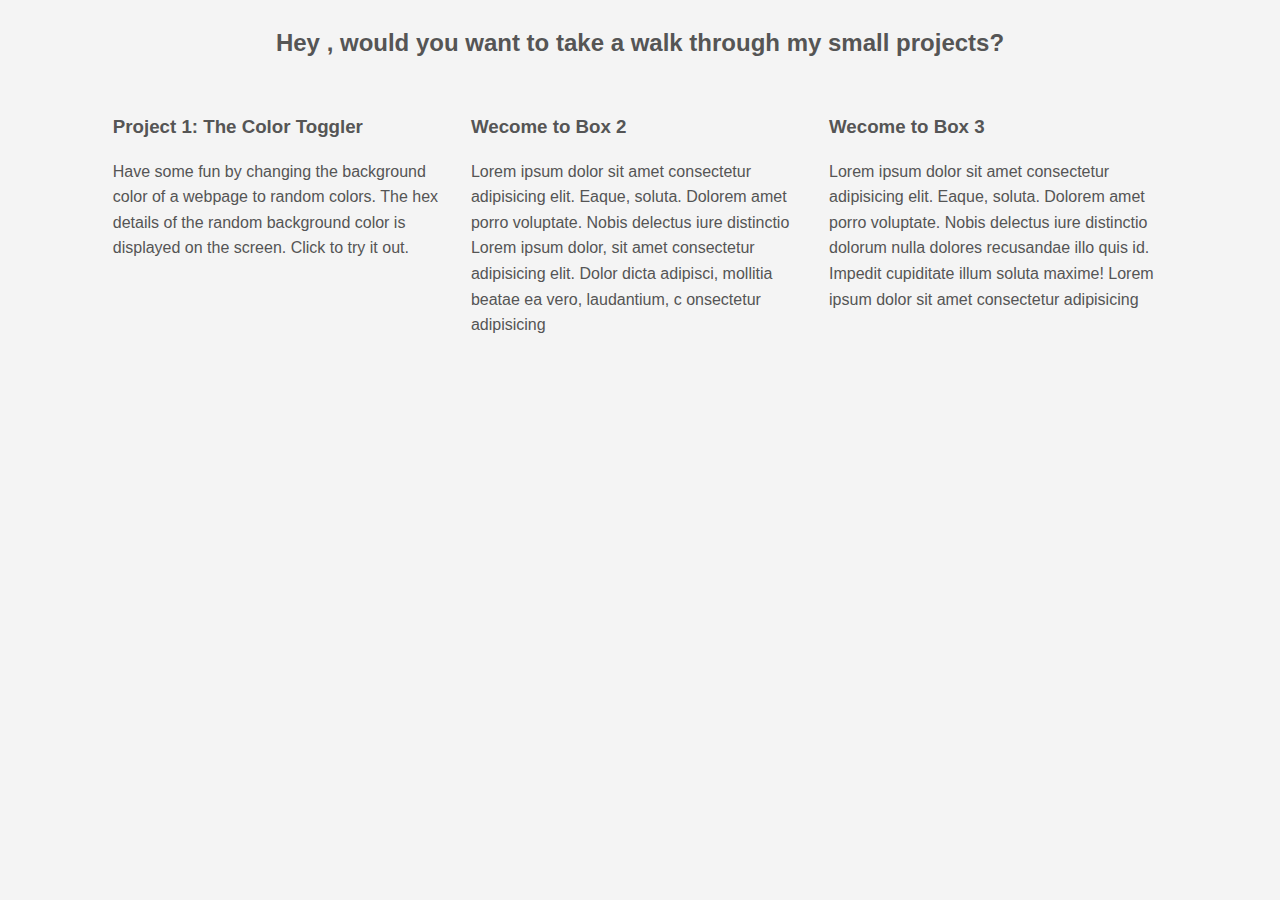
<file: index.html>
<head>
    <title>Take a walk through my projects</title>
</head>

<body>
    <h2>Hey <span id="user-name"></span>, would you want to take a walk through my small projects?</h2>

    <div class="container-1">
         <div class="box-1"><a href="the-color-toggler.html" target="_blank">
          <h3>Project 1: The Color Toggler</h3>
          <p>Have some fun by changing the background color of a webpage to random colors. The hex details of the random background color is displayed on the screen. Click to try it out.</p>
        </a></div>

        <div class="box-2">
            <h3>Wecome to Box 2</h3>
            <p>Lorem ipsum dolor sit amet consectetur adipisicing elit. Eaque, soluta. Dolorem amet porro voluptate. Nobis delectus iure distinctio Lorem ipsum dolor, sit amet consectetur adipisicing elit. Dolor dicta adipisci, mollitia beatae ea vero, laudantium, c onsectetur adipisicing </p>
        </div>

        <div class="box-3">
            <h3>Wecome to Box 3</h3>
            <p>Lorem ipsum dolor sit amet consectetur adipisicing elit. Eaque, soluta. Dolorem amet porro voluptate. Nobis delectus iure distinctio dolorum nulla dolores recusandae illo quis id. Impedit cupiditate illum soluta maxime! Lorem ipsum dolor sit amet consectetur adipisicing </p>
        </div>
    </div>

    

    <link rel="stylesheet" href="index-styles.css">
</body>

<!-- <script>
    let userName = prompt("Can you please enter your name? Urrh, it is important.")
    document.getElementById("user-name").innerText = userName;
 </script> So I nocticed this did not work when the JS was at the top of the PAGE. -->
</file>
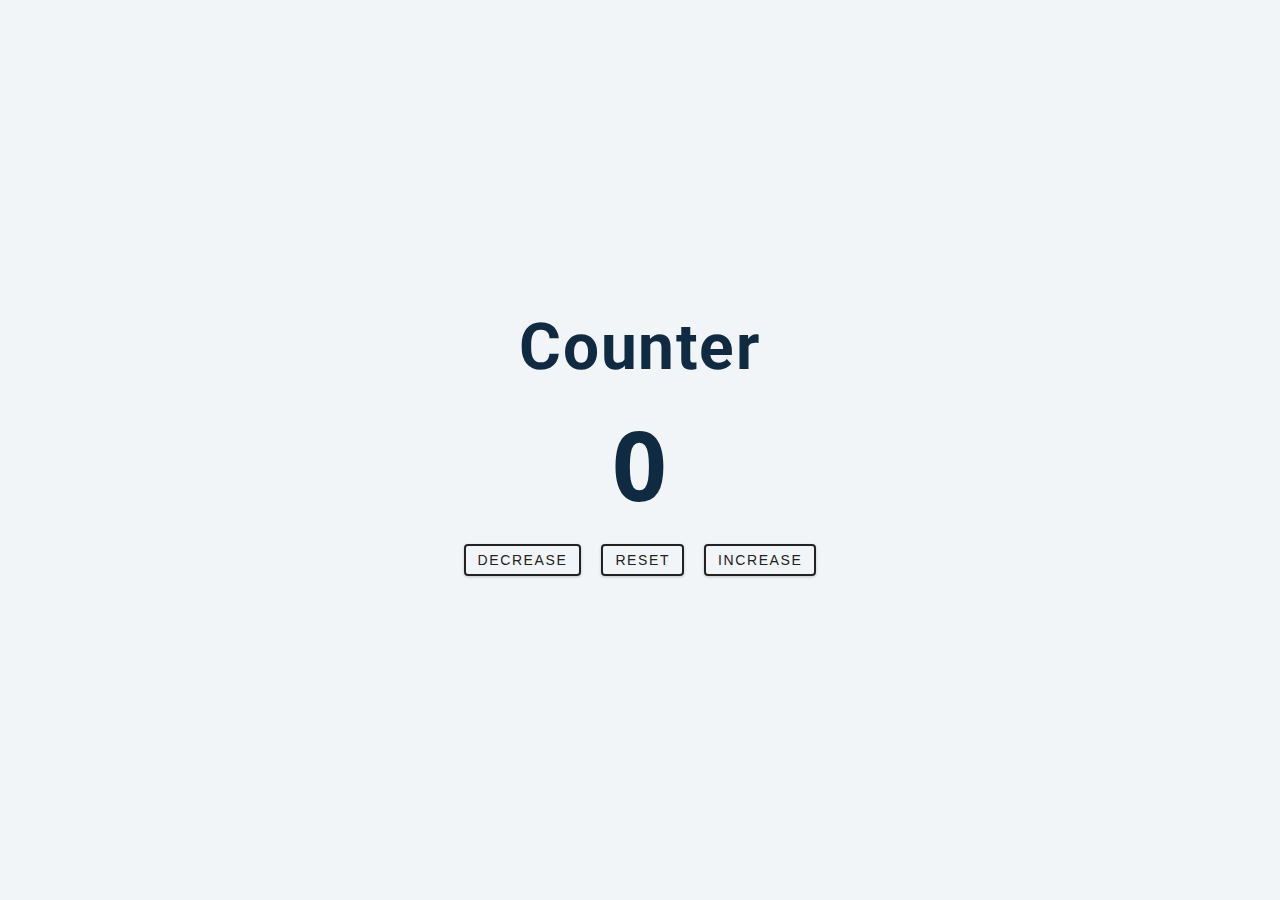
<file: click-counter-2/index.html>
<!DOCTYPE html>
<html lang="en">
  <head>
    <meta charset="UTF-8" />
    <meta name="viewport" content="width=device-width, initial-scale=1.0" />
    <title>Counter</title>

    <!-- styles -->
    <link rel="stylesheet" href="styles.css" />
  </head>
  <body>
    <main>
      <div class="container">
        <h1>Counter</h1>
        <span id="value">0</span>
        <div class="button-container">
          <button class="btn decrease">decrease </button>
          <button class="btn reset">reset </button>
          <button class="btn increase">increase </button>
          
        </div>
      </div>
    </main>
    <!-- javascript -->
    <script src="app.js"></script>
  </body>
</html>
</file>
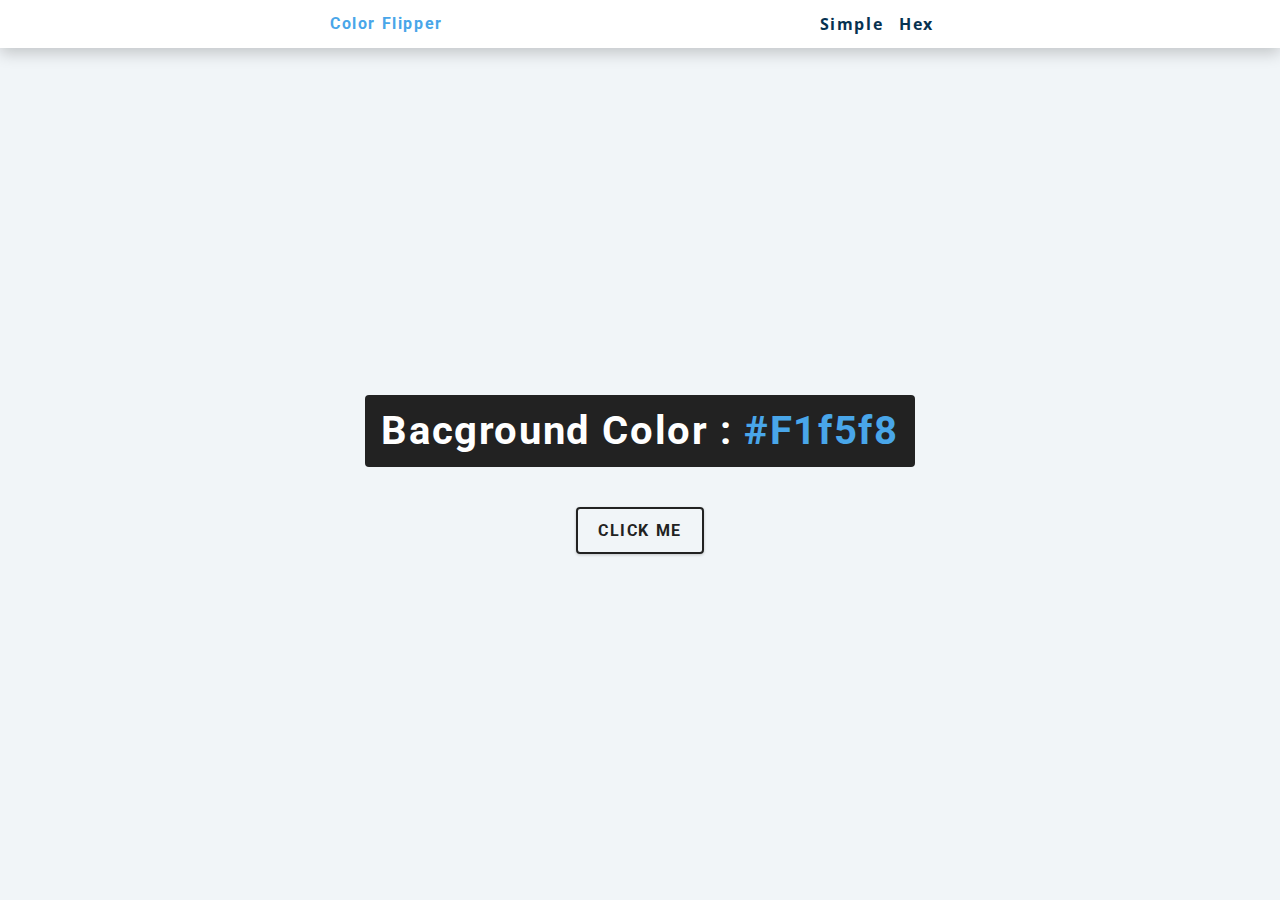
<file: the-color-flipper/index.html>
<!DOCTYPE html>
<html lang="en">
<head>
    <meta charset="UTF-8">
    <meta http-equiv="X-UA-Compatible" content="IE=edge">
    <meta name="viewport" content="width=device-width, initial-scale=1.0">
    <title>The Color Flipper </title>
    <link rel="stylesheet" href="./resources/css/index.css">
</head>
<body>

    <!-- The naviagtion bar -->
    <nav>
        <div class="nav-center">
            <h4>Color Flipper</h4>
            <ul class="nav-links">
                <li>
                    <a href="index.html">simple</a>
                </li>

                <li>
                    <a href="index.html">hex</a>
                </li>
            </ul>
        </div>
    </nav>

      
    <main>
        <div class="container">
            <h2>bacground color : <span class="color">#f1f5f8</span></h2>
            <button class="btn btn-hero" id="btn">click me</button>
        </div>
    </main>
    <!-- place JS just before the end of body tag -->
    <script src="./resources/script/script.js"></script> 

</body>

</html>
</file>
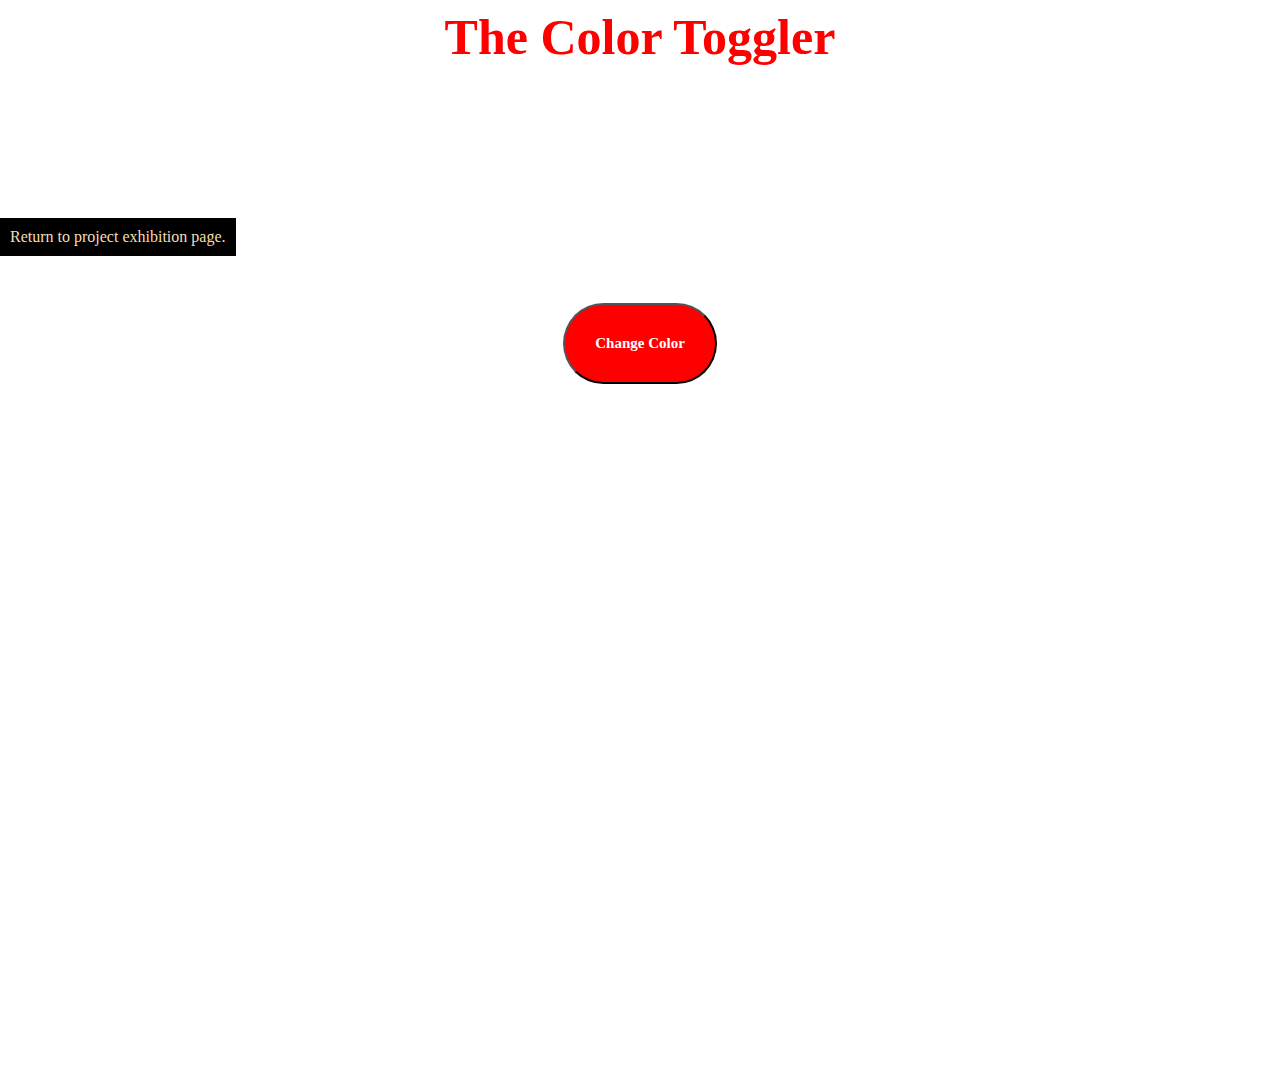
<file: the-color-toggler.html>
<html>

    <style>
         h2 {
       text-align: center;
        color: red;
        font-size: 50px;
         }

        #toggle-button {
            text-align: center;
            
       
        }

        button {
            color: white;
            border-radius: 3px;
            margin-top: 13em;
            /* size: 49px; */
            padding: 2em;
            background: red;
            font-size: 15px;
            font-family: serif;
            FONT-WEIGHT: 800;
            border-radius: 42px
        }

        #toggle-button:visited {
            text-decoration: none;
        }

        button:visited {
            text-decoration: none;
        }

        #hex-number {
            color: black;
            text-align: center;
             margin-top: -226px;
            font-size: 44px;
            font-weight: bold;
}
        
        #return-button {
            position: fixed;
             margin-left: -8px;
            background: black;
            padding: 10px;
            /* margin-top: 6em; */
        }

        #return-link {
            color: wheat;
            text-decoration: none;
        }

        #return-button:hover {
            color: white;
            background-color: red;
        }
    </style>




    <head>
        <title>The Color Toggler</title>
        
    </head>

    <body id="main">
        <h2>The Color Toggler</h2>
        <div id="toggle-button">
        <button id="changeColorButton" onclick="changeColor()" >Change Color </button>
        </div>  
        <p id="hex-number"></p>
        <p id="return-button"><a id="return-link" href="index.html">Return to project exhibition page.</a></p>
        
    </body>
</html>

<script>
   
    
   

    
      function getRandom () { 
        let hexValueDigits = [0, 1, 2, 3, 4, 5, 6, 7, 8, 9, "A", "B", "C", "D", "E", "F"];
        hex = "#"

        for (i = 0; i < 6; i++) { 
           const index = Math.floor(Math.random() * hexValueDigits.length);
                hex += hexValueDigits[index];
       }
        }

        function changeColor () {
            getRandom();
            document.getElementById("main").style.backgroundColor = hex;
            document.getElementById("hex-number").innerHTML = hex;
        }
            </script>
</file>
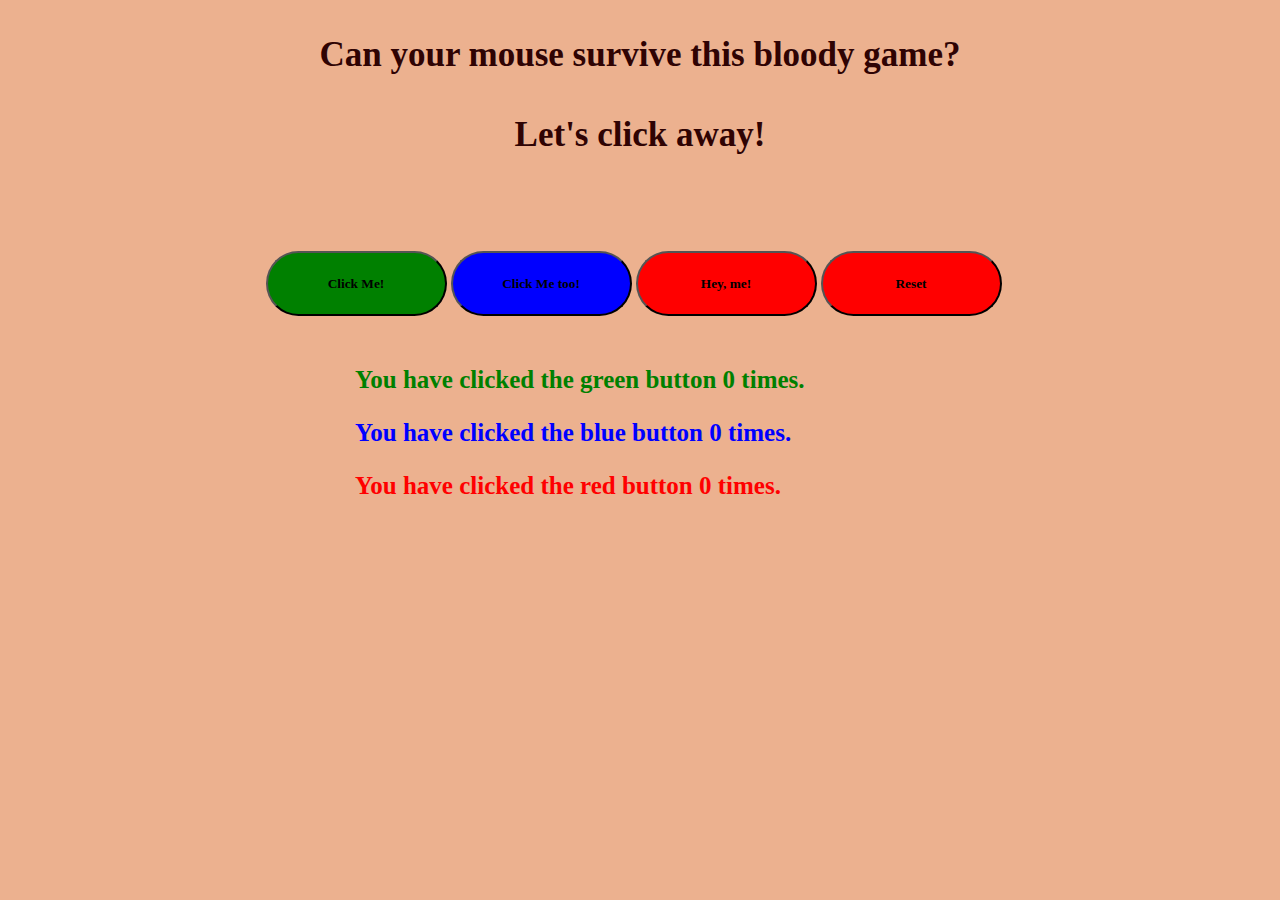
<file: click-counter-1/click-counter.html>
<!DOCTYPE html>
<html lang="en">
    
    

<head>
    

    <link rel="stylesheet" href="click-counter.css">
    <script src="click-counter.js"></script>
    <meta charset="UTF-8">
    <meta name="viewport" content="width=device-width, initial-scale=1.0">
    <title>The Click Counter</title>
</head>

<div id="intro">
    <h3>Can your mouse survive this bloody game? <br><br> Let's click away!</h3>
</div>


<body>
    <div id="color-container">
    <button onclick="clickGreen()" id="green-button"  >Click Me!</button>
    <button onclick="clickBlue()" id="blue-button">Click Me too!</button>
    <button onclick="clickRed()" id="red-button">Hey, me!</button>
    <button onclick="realReset()" id="reset" >Reset</button>
   </div>

   <div id="results">
       <p id="sentence-green">You have clicked the green button <span id="click-green">0</span> times.</p>
       <p id="sentence-blue">You have clicked the blue button <span id="click-blue">0</span> times.</p>
       <p id="sentence-red">You have clicked the red button <span id="click-red">0</span> times.</p>
   </div>



</body>



</html>
</file>
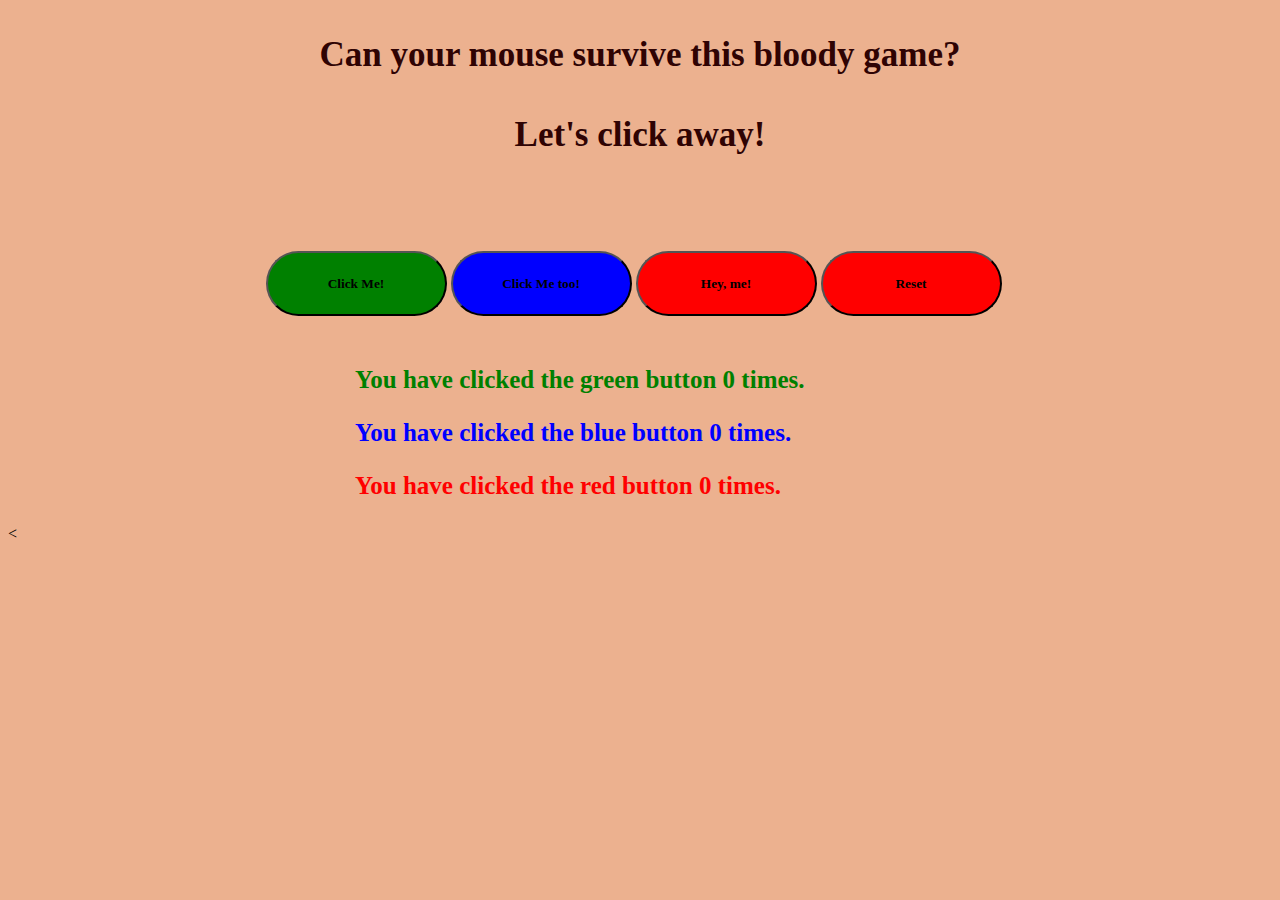
<file: click-counter/click-counter.html>
<!DOCTYPE html>
<html lang="en">
    
    

<head>
    <script>

        let greenClicks = [];
        let blueClicks = [];
        let redClicks = [];

        function clickGreen () {
            greenClicks.push("click")
            document.getElementById("click-green").innerHTML= greenClicks.length;

         
        
        }

        let clickBlue = () => {
            blueClicks.push("click")
            document.getElementById("click-blue").innerHTML= blueClicks.length;
        }
       
        let clickRed = () => {
            redClicks.push("click")
            document.getElementById("click-red").innerHTML= redClicks.length;
        }

        let reset = () => {
            let greenClicks = [];
            let blueClicks = [];
            let redClicks = [];
            document.getElementById("click-red").innerHTML= redClicks.length;
            document.getElementById("click-blue").innerHTML= blueClicks.length;
            document.getElementById("click-green").innerHTML= greenClicks.length;
        }
    
       
       </script>

    <meta charset="UTF-8">
    <meta name="viewport" content="width=device-width, initial-scale=1.0">
    <title>The Click Counter</title>
</head>

<div id="intro">
    <h3>Can your mouse survive this bloody game? <br><br> Let's click away!</h3>
</div>


<body>
    <div id="color-container">
    <button onclick="clickGreen()" id="green-button"  >Click Me!</button>
    <button onclick="clickBlue()" id="blue-button">Click Me too!</button>
    <button onclick="clickRed()" id="red-button">Hey, me!</button>
    <button onclick="realReset()" id="reset" >Reset</button>
   </div>

   <div id="results">
       <p id="sentence-green">You have clicked the green button <span id="click-green">0</span> times.</p>
       <p id="sentence-blue">You have clicked the blue button <span id="click-blue">0</span> times.</p>
       <p id="sentence-red">You have clicked the red button <span id="click-red">0</span> times.</p>
   </div>



</body>

<style>
body {
    background: #d44d0070;
}

button {
    font-family: cursive;
    font-weight: bolder;
}
 

#green-button {
    width: 181px;
    height: 65px;
    background: green;
    border-radius: 40px
}


#blue-button {
    width: 181px;
    height: 65px;
    background: blue;
    border-radius: 40px
}


#red-button {
    width: 181px;
    height: 65px;
    background: red;
    border-radius: 40px
}

#reset {
    width: 181px;
    height: 65px;
    background: red;
    border-radius: 40px
}

#color-container {
    margin: auto;
    max-width: 749px;
   margin-top: 10%;
}

#results {
    margin: auto;
    margin-top: 50px;
    max-width: 570px;
}

#results p {
    font-family: cursive;
    font-size: 25px;
    font-weight: bold;
}

#sentence-green {
color: green;
}

#sentence-blue {
color: blue;
}

#sentence-red {
color: red;
}

#intro h3 {
    font-size: 35px;
    font-family: cursive;
    text-align: center;
    color:#2f0303;
}

#intro {
    margin-bottom: -30px;
}
</style>

<

</html>
</file>
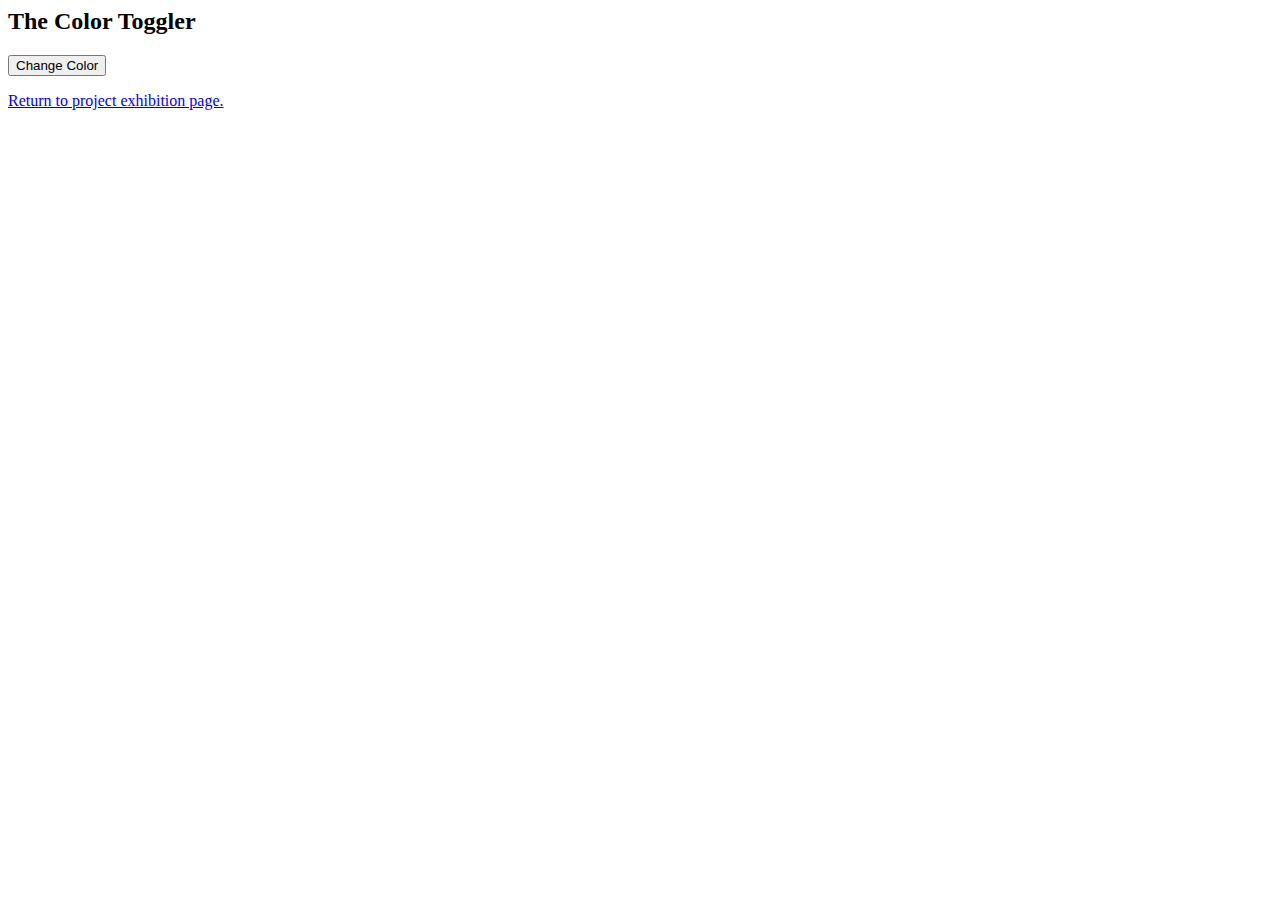
<file: color-toggler/the-color-toggler.html>
<html>

        

    <head>
        <title>The Color Toggler</title>
        
    </head>

    <body id="main">
        <h2>The Color Toggler</h2>
        <div id="toggle-button">
        <button id="changeColorButton" onclick="changeColor()" >Change Color </button>
        </div>  
        <p id="hex-number"></p>
        <p id="return-button"><a id="return-link" href="index.html">Return to project exhibition page.</a></p>
        
    </body>
</html>

<script>
</file>
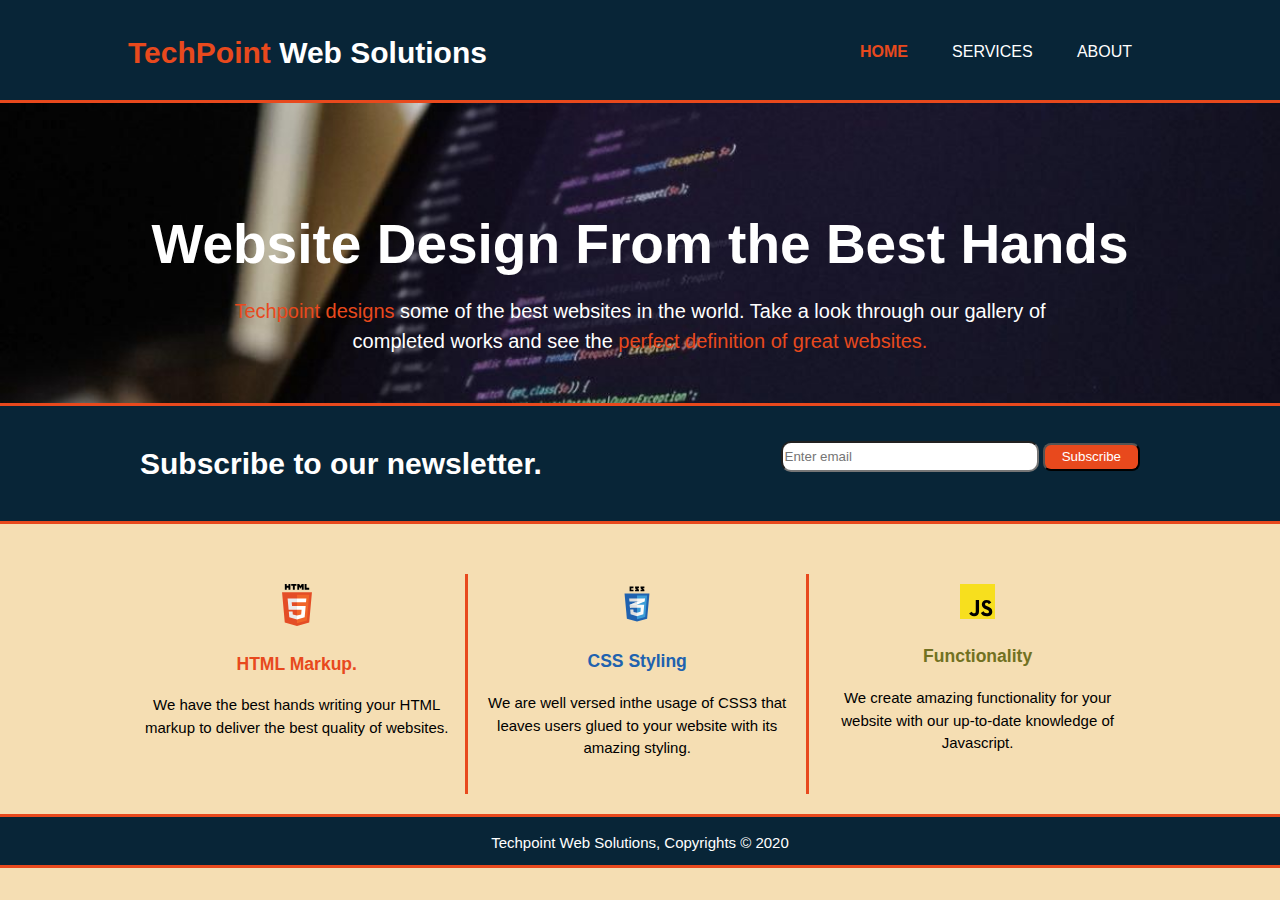
<file: responsive-webpage-oct5/responsive-webpage.html>
<!DOCTYPE html>
<html lang="en">
<head>
    <meta charset="UTF-8">
    <meta name="viewport" content="width=device-width, initial-scale=1.0">
    <title>TechPoint Web Design | Welcome</title>
    <link rel="stylesheet" href= "responsive-webpage.css">
</head>


<body class="page-wrapper">
    <header>
        <div class="container">
            <div id="branding">
                <h1><span class="highlight" >TechPoint </span> Web Solutions</h1>
            </div>

            <nav>
               <ul>
                   <li class="current"><a href="responsive-webpage.html">Home</a></li>
                   <li><a href="services.html">Services</a></li>
                   <li><a href="about.html">About</a></li>
                
               </ul>
            </nav>
            <!-- Notice how the intro and the nav both fall into container -->
        </div>
    </header>


    <section id="showcase">
        <div class="container">
            <h1>Website Design From the Best Hands</h1>
            
            <p> <span>Techpoint designs</span>  some of the best websites in the world. Take a look through our gallery of completed works and see the <span> perfect definition of great websites.</span></p>
        </div>
    </section>


    <section id="news-letter"> 
        <div class="container">
            <h1>Subscribe to our newsletter.</h1>
            <form action="">
                <input type="email" name="" id="" placeholder="Enter email">
                <button type="submit" class="submit-button">Subscribe</button>
             </form>
        </div>
    </section>


    <section id="boxes">
        <div class="container">

           <div class="box" id="html-box">
               <img src="html-5.svg" alt="A logo respresenting HTML5">
               <h3>HTML Markup.</h3>
               <p>We have the best hands writing your HTML markup to deliver the best quality of websites.</p>
           </div>

           <div class="box" id="css-box">
               <img src="css3.svg" alt="A logo representing CSS3">
               <h3>CSS Styling</h3>
               <p>We are well versed inthe usage of CSS3 that leaves users glued to your website with its amazing styling.</p>
           </div>

           <div class="box" id="js-box">
               <img src="javascript.svg" alt="A logo representing javascript">
               <h3>Functionality</h3>
              
               <p>We create amazing functionality for your website with our up-to-date knowledge of Javascript.</p>
           </div>
        </div>
    </section>

    <footer>
        
        <p>Techpoint Web Solutions, Copyrights &copy; 2020</p>
    </footer>
</body>
</html>
</file>
<file: index-styles.css>
body {
    background-color: #f4f4f4;
    color: #555;
    font-family: Arial, Helvetica, sans-serif;
    /* margin: 0; */
    font-size: 16px;
    line-height: 1.6em;
    
}

h2 {
    text-align: center;
    margin: 30px;
}

.container-1 {
    display: flex;
    flex-direction: row;
    /* The options for direction are row and colunm and a reverse of both that starts friom bottom to top or right to left in ltr language  */
    flex-wrap: nowrap;
    /* This lets the flex elements flow onto the next line. no-wrap lets them hang on same line and wrap-reverse moves from bottom up */
    /* You will have to specify a no-wrap for containers you want staying on the same line; flex direction and flex-wrap can be combined in flex-flow 
    The default value of flex-flow is ROW NOWRAP */
    flex-flow: row nowrap;
    justify-content: space-around;
    /* Chrome does not yet support some values of justify-content  */
    max-width: 85%;
    margin: auto;
    
}



.container-1 div { /* We say container div rather than picking each box cos we want this to apply to all the children in the container */
    /* border: 1px solid black; */
    padding: 10px;
    width: 300px;
    flex-grow: 1; /*this allows the items to grow as screen size increaases; flex-shrink allows shrink as screen size decreases*/
}

.box-1 {
    
}

.box-2 {
   
}

.box-3 {
    
}

#changeColorButton {
    padding: 5px;
    background: orangered;
    border-radius: 5px;
    color: white;
    /* width: 10px; */
    margin-left: 70px;
}

a { 
    text-decoration: none;
    color: #555;

}

a:hover {
    color: green;
}
</file>
<file: click-counter-2/styles.css>
/*
=============== 
Fonts
===============
*/
@import url("https://fonts.googleapis.com/css?family=Open+Sans|Roboto:400,700&display=swap");

/*
=============== 
Variables
===============
*/

:root {
  /* dark shades of primary color*/
  --clr-primary-1: hsl(205, 86%, 17%);
  --clr-primary-2: hsl(205, 77%, 27%);
  --clr-primary-3: hsl(205, 72%, 37%);
  --clr-primary-4: hsl(205, 63%, 48%);
  /* primary/main color */
  --clr-primary-5: hsl(205, 78%, 60%);
  /* lighter shades of primary color */
  --clr-primary-6: hsl(205, 89%, 70%);
  --clr-primary-7: hsl(205, 90%, 76%);
  --clr-primary-8: hsl(205, 86%, 81%);
  --clr-primary-9: hsl(205, 90%, 88%);
  --clr-primary-10: hsl(205, 100%, 96%);
  /* darkest grey - used for headings */
  --clr-grey-1: hsl(209, 61%, 16%);
  --clr-grey-2: hsl(211, 39%, 23%);
  --clr-grey-3: hsl(209, 34%, 30%);
  --clr-grey-4: hsl(209, 28%, 39%);
  /* grey used for paragraphs */
  --clr-grey-5: hsl(210, 22%, 49%);
  --clr-grey-6: hsl(209, 23%, 60%);
  --clr-grey-7: hsl(211, 27%, 70%);
  --clr-grey-8: hsl(210, 31%, 80%);
  --clr-grey-9: hsl(212, 33%, 89%);
  --clr-grey-10: hsl(210, 36%, 96%);
  --clr-white: #fff;
  --clr-red-dark: hsl(360, 67%, 44%);
  --clr-red-light: hsl(360, 71%, 66%);
  --clr-green-dark: hsl(125, 67%, 44%);
  --clr-green-light: hsl(125, 71%, 66%);
  --clr-black: #222;
  --ff-primary: "Roboto", sans-serif;
  --ff-secondary: "Open Sans", sans-serif;
  --transition: all 0.3s linear;
  --spacing: 0.1rem;
  --radius: 0.25rem;
  --light-shadow: 0 5px 15px rgba(0, 0, 0, 0.1);
  --dark-shadow: 0 5px 15px rgba(0, 0, 0, 0.2);
  --max-width: 1170px;
  --fixed-width: 620px;
}
/*
=============== 
Global Styles
===============
*/

*,
::after,
::before {
  margin: 0;
  padding: 0;
  box-sizing: border-box;
}
body {
  font-family: var(--ff-secondary);
  background: var(--clr-grey-10);
  color: var(--clr-grey-1);
  line-height: 1.5;
  font-size: 0.875rem;
}
ul {
  list-style-type: none;
}
a {
  text-decoration: none;
}
h1,
h2,
h3,
h4 {
  letter-spacing: var(--spacing);
  text-transform: capitalize;
  line-height: 1.25;
  margin-bottom: 0.75rem;
  font-family: var(--ff-primary);
}
h1 {
  font-size: 3rem;
}
h2 {
  font-size: 2rem;
}
h3 {
  font-size: 1.25rem;
}
h4 {
  font-size: 0.875rem;
}
p {
  margin-bottom: 1.25rem;
  color: var(--clr-grey-5);
}
@media screen and (min-width: 800px) {
  h1 {
    font-size: 4rem;
  }
  h2 {
    font-size: 2.5rem;
  }
  h3 {
    font-size: 1.75rem;
  }
  h4 {
    font-size: 1rem;
  }
  body {
    font-size: 1rem;
  }
  h1,
  h2,
  h3,
  h4 {
    line-height: 1;
  }
}
/*  global classes */

/* section */
.section {
  padding: 5rem 0;
}

.section-center {
  width: 90vw;
  margin: 0 auto;
  max-width: 1170px;
}
@media screen and (min-width: 992px) {
  .section-center {
    width: 95vw;
  }
}
main {
  min-height: 100vh;
  display: grid;
  place-items: center;
}

/*
=============== 
Counter
===============
*/

main {
  min-height: 100vh;
  display: grid;
  place-items: center;
}
.container {
  text-align: center;
}
#value {
  font-size: 6rem;
  font-weight: bold;
}
.btn {
  text-transform: uppercase;
  background: transparent;
  color: var(--clr-black);
  padding: 0.375rem 0.75rem;
  letter-spacing: var(--spacing);
  display: inline-block;
  transition: var(--transition);
  font-size: 0.875rem;
  border: 2px solid var(--clr-black);
  cursor: pointer;
  box-shadow: 0 1px 3px rgba(0, 0, 0, 0.2);
  border-radius: var(--radius);
  margin: 0.5rem;
}
.btn:hover {
  color: var(--clr-white);
  background: var(--clr-black);
}
</file>
<file: the-color-flipper/resources/css/index.css>
/*
=============== 
Fonts
===============
*/
@import url("https://fonts.googleapis.com/css?family=Open+Sans|Roboto:400,700&display=swap");

/*
=============== 
Variables
===============
*/

:root {
  /* dark shades of primary color*/
  --clr-primary-1: hsl(205, 86%, 17%);
  --clr-primary-2: hsl(205, 77%, 27%);
  --clr-primary-3: hsl(205, 72%, 37%);
  --clr-primary-4: hsl(205, 63%, 48%);
  /* primary/main color */
  --clr-primary-5: hsl(205, 78%, 60%);
  /* lighter shades of primary color */
  --clr-primary-6: hsl(205, 89%, 70%);
  --clr-primary-7: hsl(205, 90%, 76%);
  --clr-primary-8: hsl(205, 86%, 81%);
  --clr-primary-9: hsl(205, 90%, 88%);
  --clr-primary-10: hsl(205, 100%, 96%);
  /* darkest grey - used for headings */
  --clr-grey-1: hsl(209, 61%, 16%);
  --clr-grey-2: hsl(211, 39%, 23%);
  --clr-grey-3: hsl(209, 34%, 30%);
  --clr-grey-4: hsl(209, 28%, 39%);
  /* grey used for paragraphs */
  --clr-grey-5: hsl(210, 22%, 49%);
  --clr-grey-6: hsl(209, 23%, 60%);
  --clr-grey-7: hsl(211, 27%, 70%);
  --clr-grey-8: hsl(210, 31%, 80%);
  --clr-grey-9: hsl(212, 33%, 89%);
  --clr-grey-10: hsl(210, 36%, 96%);
  --clr-white: #fff;
  --clr-red-dark: hsl(360, 67%, 44%);
  --clr-red-light: hsl(360, 71%, 66%);
  --clr-green-dark: hsl(125, 67%, 44%);
  --clr-green-light: hsl(125, 71%, 66%);
  --clr-black: #222;
  --ff-primary: "Roboto", sans-serif;
  --ff-secondary: "Open Sans", sans-serif;
  --transition: all 0.3s linear;
  --spacing: 0.1rem;
  --radius: 0.25rem;
  --light-shadow: 0 5px 15px rgba(0, 0, 0, 0.1);
  --dark-shadow: 0 5px 15px rgba(0, 0, 0, 0.2);
  --max-width: 1170px;
  --fixed-width: 620px;
}
/*
=============== 
Global Styles
===============
*/

*,
::after,
::before {
  margin: 0;
  padding: 0;
  box-sizing: border-box;
}
body {
  font-family: var(--ff-secondary);
  background: var(--clr-grey-10);
  color: var(--clr-grey-1);
  line-height: 1.5;
  font-size: 0.875rem;
}
ul {
  list-style-type: none;
}
a {
  text-decoration: none;
}
h1,
h2,
h3,
h4 {
  letter-spacing: var(--spacing);
  text-transform: capitalize;
  line-height: 1.25;
  margin-bottom: 0.75rem;
  font-family: var(--ff-primary);
}
h1 {
  font-size: 3rem;
}
h2 {
  font-size: 2rem;
}
h3 {
  font-size: 1.25rem;
}
h4 {
  font-size: 0.875rem;
}
p {
  margin-bottom: 1.25rem;
  color: var(--clr-grey-5);
}
@media screen and (min-width: 800px) {
  h1 {
    font-size: 4rem;
  }
  h2 {
    font-size: 2.5rem;
  }
  h3 {
    font-size: 1.75rem;
  }
  h4 {
    font-size: 1rem;
  }
  body {
    font-size: 1rem;
  }
  h1,
  h2,
  h3,
  h4 {
    line-height: 1;
  }
}
/*  global classes */

/* section */
.section {
  padding: 5rem 0;
}

.section-center {
  width: 90vw;
  margin: 0 auto;
  max-width: 1170px;
}
@media screen and (min-width: 992px) {
  .section-center {
    width: 95vw;
  }
}
main {
  min-height: 100vh;
  display: grid;
  place-items: center;
}

/*
=============== 
Nav
===============
*/
nav {
  background: var(--clr-white);
  height: 3rem;
  display: grid;
  align-items: center;
  box-shadow: var(--dark-shadow);
}
.nav-center {
  width: 90vw;
  max-width: var(--fixed-width);
  margin: 0 auto;
  display: flex;
  align-items: center;
  justify-content: space-between;
}
.nav-center h4 {
  margin-bottom: 0;
  color: var(--clr-primary-5);
}
.nav-links {
  display: flex;
}
nav a {
  text-transform: capitalize;
  font-weight: 700;
  font-size: 1rem;
  color: var(--clr-primary-1);
  letter-spacing: var(--spacing);
  margin-right: 1rem;
}
nav a:hover {
  color: var(--clr-primary-5);
}
/*
=============== 
Container
===============
*/
main {
  min-height: calc(100vh - 3rem);
  display: grid;
  place-items: center;
}
.container {
  text-align: center;
}
.container h2 {
  background: var(--clr-black);
  color: var(--clr-white);
  padding: 1rem;
  border-radius: var(--radius);
  margin-bottom: 2.5rem;
}
.color {
  color: var(--clr-primary-5);
}
.btn-hero {
  font-family: var(--ff-primary);
  text-transform: uppercase;
  background: transparent;
  color: var(--clr-black);
  letter-spacing: var(--spacing);
  display: inline-block;
  font-weight: 700;
  transition: var(--transition);
  border: 2px solid var(--clr-black);
  cursor: pointer;
  box-shadow: 0 1px 3px rgba(0, 0, 0, 0.2);
  border-radius: var(--radius);
  font-size: 1rem;
  padding: 0.75rem 1.25rem;
}
.btn-hero:hover {
  color: var(--clr-white);
  background: var(--clr-black);
}
</file>
<file: click-counter-1/click-counter.css>
body {
    background: #d44d0070;
}

button {
    font-family: cursive;
    font-weight: bolder;
}
 

#green-button {
    width: 181px;
    height: 65px;
    background: green;
    border-radius: 40px
}


#blue-button {
    width: 181px;
    height: 65px;
    background: blue;
    border-radius: 40px
}


#red-button {
    width: 181px;
    height: 65px;
    background: red;
    border-radius: 40px
}

#reset {
    width: 181px;
    height: 65px;
    background: red;
    border-radius: 40px
}

#color-container {
    margin: auto;
    max-width: 749px;
   margin-top: 10%;
}

#results {
    margin: auto;
    margin-top: 50px;
    max-width: 570px;
}

#results p {
    font-family: cursive;
    font-size: 25px;
    font-weight: bold;
}

#sentence-green {
color: green;
}

#sentence-blue {
color: blue;
}

#sentence-red {
color: red;
}

#intro h3 {
    font-size: 35px;
    font-family: cursive;
    text-align: center;
    color:#2f0303;
}

#intro {
    margin-bottom: -30px;
}
</file>
<file: responsive-webpage-oct5/responsive-webpage.css>
body {
    font: 15px/1.5 Arial, Helvetica;
    /* font: size/line height font-family, */
    padding: 0;
    margin: 0;
    background-color: wheat;

}

/* Global */



ul {
    margin: 0;
    padding: 0;

}

/* .page-wrapper {
    width: 75%;
    height: 75%;
} */

.container {
    margin: auto;
    width: 80%;
    overflow: hidden;
}

.submit-button {
    height: 28px;
    background-color: #e8491d;
    color: white;
    padding-left: 17px;
    padding-right: 17px;
    border-radius: 8px;
}


/* header */
header {
    background-color: #082537;
    color: white;
    padding-top: 30px;
    min-height: 70px;
    border-bottom: #e8491d 3px solid;
}

header a {
    color: white;
    text-decoration: none;
    text-transform: uppercase;
    font-size: 16px;
}

header li {
    display: inline;
    padding: 0 20px 0 20px;
}

header #branding {
    float: left;
}

header nav {
    float: right;
    margin-top: 10px;
}

header #branding h1 {
    margin: 0;
}

header .highlight, header .current a {

    color: #e8491d;
    font-weight: bold;

}

header a:hover {
    color: #cccccc;
    font-weight: bold;
}

/* showcase */

#showcase {
    min-height: 300px;
    background:url("coding4.jpeg") no-repeat;
    background-size: cover;
    /* This makes the image cover the width of the page even without repeat */
    border-bottom: solid 3px #e8491d;
    text-align: center;
    color: white;
    font-size: 30px;

}

#showcase span {
    color: #e8491d ;
}

#showcase p {
    margin-top: 118px;
    max-width: 865px;
    margin: auto;
    font-size: 20px;
}

#showcase h1 {
    font-size: 55px;
    margin-top: 100px;
    margin-bottom: 10px;
}

/* newslestter */
#news-letter {
    padding: 15px;
    color: #ffffff;
    background: #082537;
    border-bottom: #e8491d 3px solid;
}

#news-letter h1{
    float: left;
}

#news-letter form {
float: right;
margin-top: 20px;
}

#news-letter input[type="email"] {
    /* padding: 4px; */
    height: 25px;
    width: 250px;
    border-radius: 10px;
}

/* boxes */
#boxes {
    margin-top: 50px
}

#boxes .box {
    float:left;
    width: 31%;
    text-align: center;
    height: 200px;
    padding: 10px;
}

#html-box {
    border-right: 3px solid #e8491d ;
    
}

#html-box img {
 width: 30px;
}

#js-box img {
 width: 35px;
}

#css-box {
    border-right: 3px solid #e8491d;
}

#html-box h3 {
    color: #e8491d
}

#css-box h3 {
    color:#2062af;
}

#js-box h3 {
    color: #717122;
}

footer {
    /* padding: 20px; */
    margin-top: 20px;
    color: white;
    background-color:#082537;
    text-align: center;
    border-top: 3px solid #e8491d;
    border-bottom: 3px solid #e8491d; ;
    /* border-radius: 10px; */
}

footer p {
    margin-bottom: 10px;
}


img {
    width: 40px;
    
}
</file>
